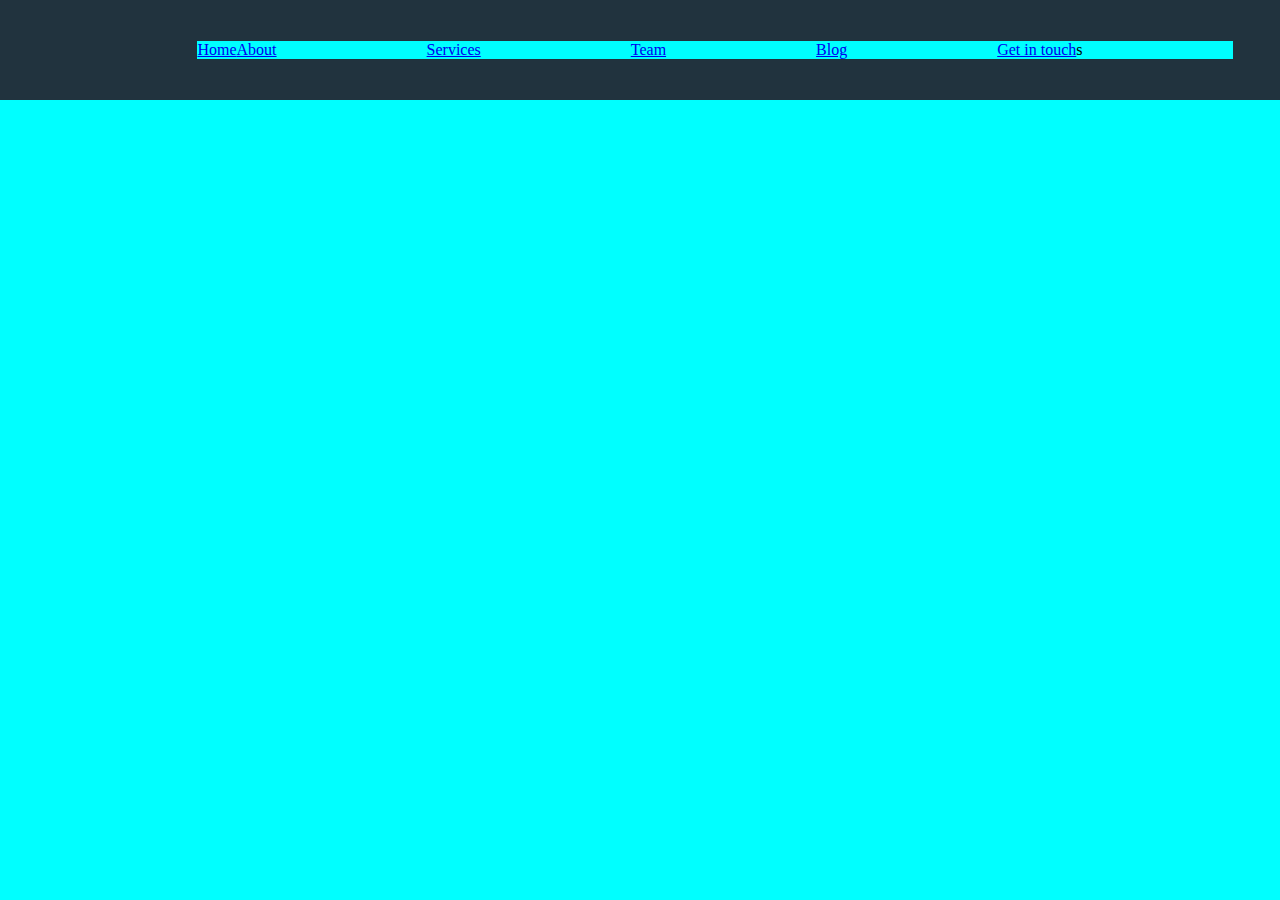
<file: lesson1/index.html>
<!DOCTYPE html>
<html lang="en">

<head>
    <meta charset="UTF-8">
    <meta http-equiv="X-UA-Compatible" content="IE=edge">
    <meta name="viewport" content="width=device-width, initial-scale=1.0">
    <title>lesson1</title>
    <link rel="stylesheet" href="style.css">
</head>

<body>
    <header>
        <!-- <ul>
                <li><a href="#">Home</a></li>
                <li><a href="#">About</a></li>
                <li><a href="#">Services</a></li>
                <li><a href="#">Team</a></li>
                <li><a href="#">Blog</a></li>
                <li><a href="#">Get in touch</a></li>
            </ul> -->
        <div></div><a href="#">Home</a></div>
        <div><a href="#">About</a></div>
        <div><a href="#">Services</a></div>
        <div><a href="#">Team</a></div>
        <div><a href="#">Blog</a></div>
        <div><a href="#">Get in touch</a>s</div>

    </header>
</body>

</html>
</file>
<file: lesson1/style.css>
body, *{
    margin: 0;
    padding: 0;
    box-sizing: border-box;
    background-color: cyan;
}
header{
    background-color: #21333E;
    width: 100%;
    height: 100px;
 display: flex;
 justify-content: center;
 flex-direction: row;
 align-items: center;
 flex-wrap: wrap;
}
ul{
    display: flex;
    color: cornsilk;
    width: 100%;
    height: 100%;
    justify-content: space-between;
}
div{
   text-align: center;
   padding-right: 150px;
}
</file>
